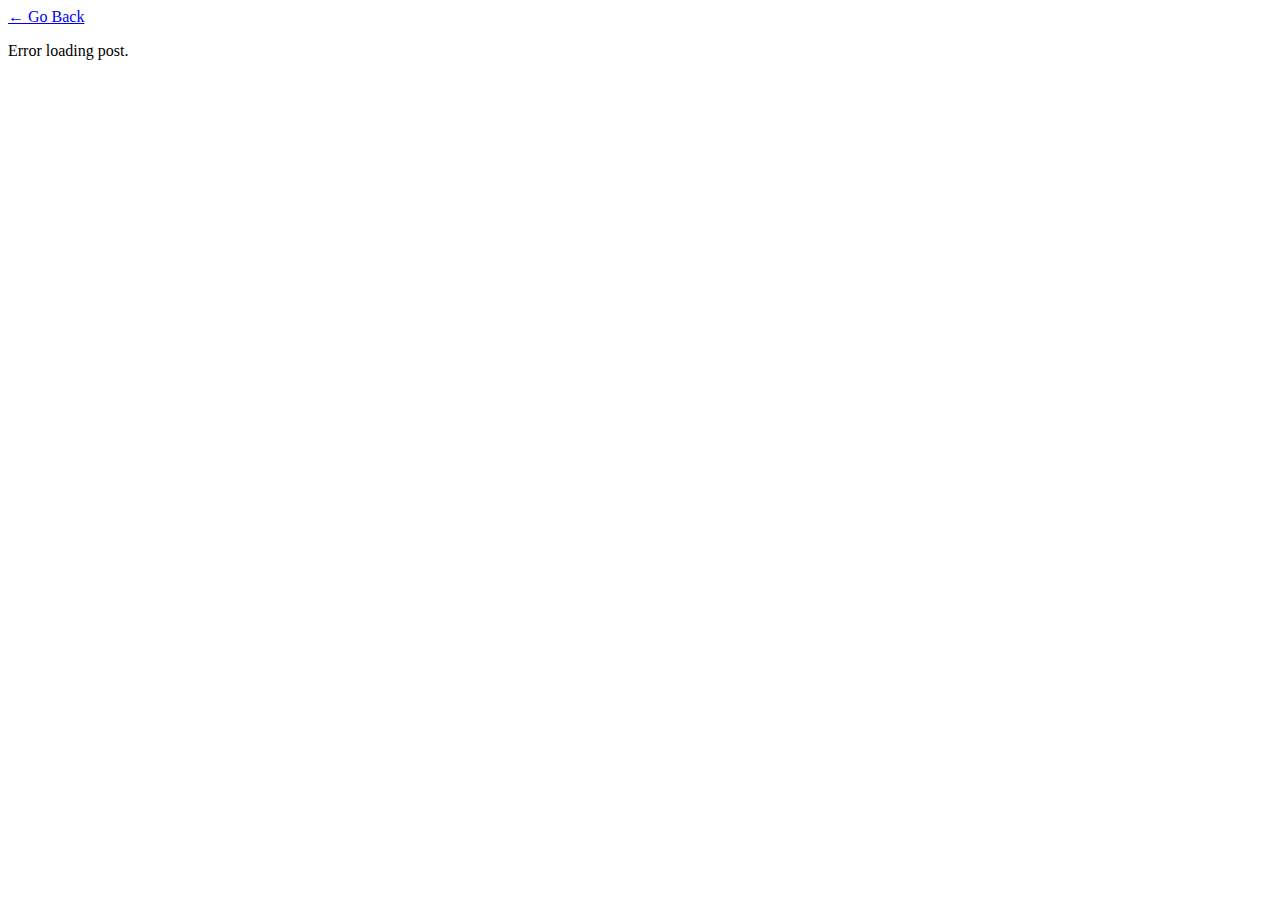
<file: docs/post-template.html>
<!DOCTYPE html>
<html lang="en">
<head>
    <meta charset="UTF-8">
    <meta name="viewport" content="width=device-width, initial-scale=1.0">
    <title>Loading...</title>
    <link rel="stylesheet" href="https://raw.githubusercontent.com/ATTIS-Team/attis-team.github.io/refs/heads/main/docs/styles.css">
</head>
<body>
    <!-- Go Back Button -->
    <a href="https://attis-team.github.io" class="back-button">← Go Back</a>

    <!-- Main Content -->
    <main id="post-content">
        <h1>Loading post...</h1>
    </main>

    <script>
        async function loadPost() {
            const params = new URLSearchParams(window.location.search);
            const postName = params.get('post');
            const url = 'https://api.jsonsilo.com/public/e89510bf-e125-4b39-8cd7-2c5bee9551c9';

            try {
                const response = await fetch(url, {
                    method: 'GET',
                    headers: { 'Content-Type': 'application/json' }
                });

                if (!response.ok) {
                    throw new Error(`HTTP error! Status: ${response.status}`);
                }

                const posts = await response.json();
                const post = posts.find(p => p.name === postName);
                const postContainer = document.getElementById("post-content");

                if (post) {
                    document.title = post.title; // Set page title to post title

                    postContainer.innerHTML = `
                        <h1>${post.title}</h1>
                        <div>${post.content}</div>
                    `;
                } else {
                    postContainer.innerHTML = "<p>Post not found.</p>";
                }
            } catch (error) {
                console.error("Error fetching JSON data:", error);
                document.getElementById("post-content").innerHTML = "<p>Error loading post.</p>";
            }
        }

        loadPost();
    </script>
</body>
</html>
</file>
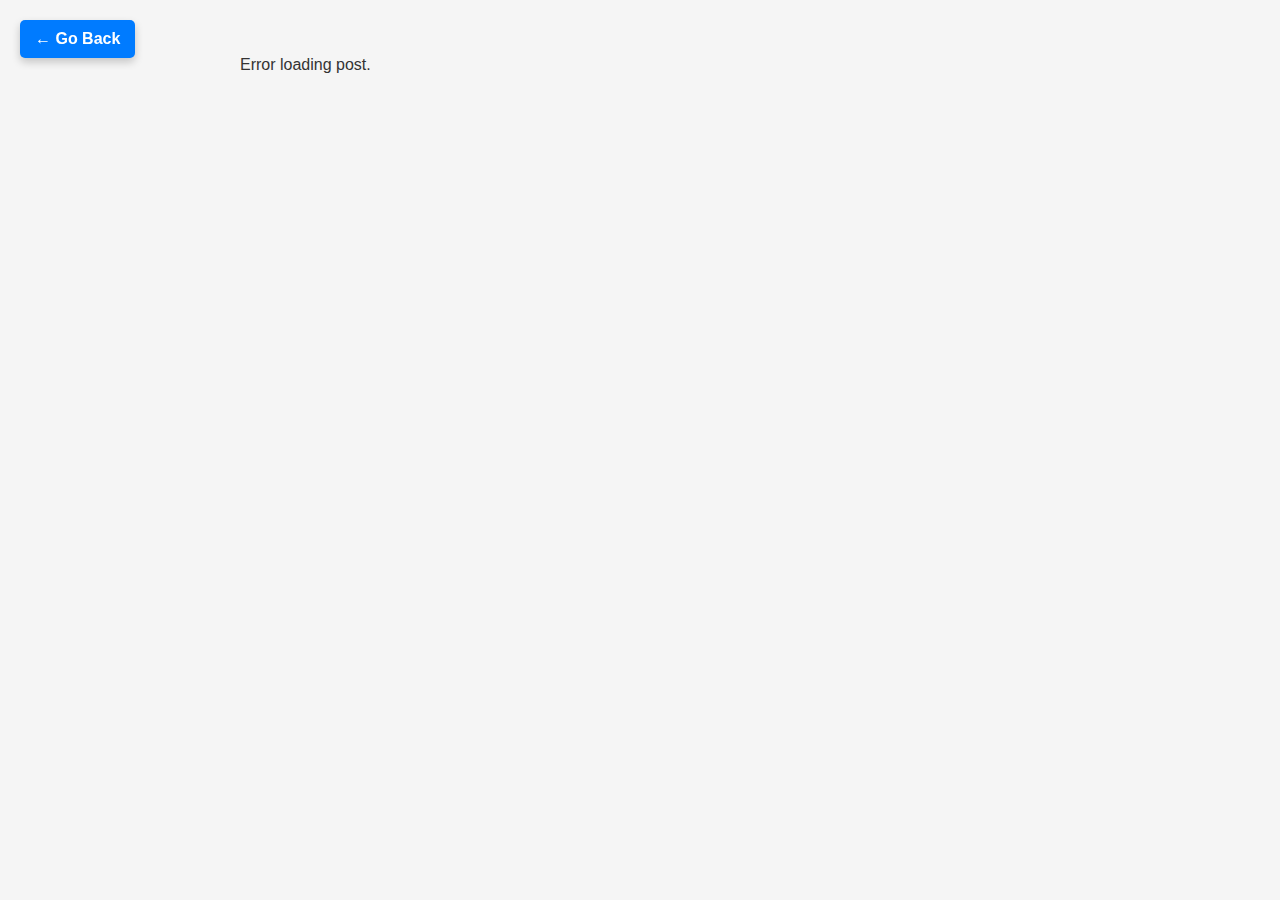
<file: docs/post.html>
<!DOCTYPE html>
<html lang="en">
<head>
    <meta charset="UTF-8">
    <meta name="viewport" content="width=device-width, initial-scale=1.0">
    <title>Loading...</title>
    <link rel="icon" type="image/x-icon" href="favicon.ico">
    <link rel="stylesheet" href="styles.css">
</head>
<body>
    <a href="https://attis-team.github.io" class="back-button">← Go Back</a>
    <main id="post-content">
        <h1>Loading post...</h1>
    </main>
    <script>
        async function loadPost() {
            const params = new URLSearchParams(window.location.search);
            const postName = params.get('post');
            const url = 'https://api.jsonsilo.com/public/e89510bf-e125-4b39-8cd7-2c5bee9551c9';

            try {
                const response = await fetch(url, {
                    method: 'GET',
                    headers: { 'Content-Type': 'application/json' }
                });

                if (!response.ok) {
                    throw new Error(`HTTP error! Status: ${response.status}`);
                }

                const posts = await response.json();
                const post = posts.find(p => p.name === postName);
                const postContainer = document.getElementById("post-content");

                if (post) {
                    document.title = post.title;

                    postContainer.innerHTML = `
                        <h1>${post.title}</h1>
                        <div>${post.content}</div>
                    `;
                } else {
                    postContainer.innerHTML = "<p>Post not found.</p>";
                }
            } catch (error) {
                console.error("Error fetching JSON data:", error);
                document.getElementById("post-content").innerHTML = "<p>Error loading post.</p>";
            }
        }

        loadPost();
    </script>
</body>
</html>
</file>
<file: docs/styles.css>
body {
    font-family: Arial, sans-serif;
    background-color: #f5f5f5;
    color: #333;
    margin: 0;
    padding: 0;
}

main {
    max-width: 800px;
    margin: 20px auto;
    padding: 20px;
}

h1 {
    text-align: center;
    font-size: 2em;
    color: #444;
}

.post {
    background: #fff;
    padding: 15px;
    margin: 15px 0;
    border: 1px solid #ddd;
    border-radius: 8px;
    box-shadow: 0 4px 8px rgba(0, 0, 0, 0.1);
}

.post a {
    text-decoration: none;
    font-size: 1.2em;
    color: #007bff;
}

.post a:hover {
    text-decoration: underline;
}

#post-content img {
    max-width: 100%;
    height: auto;
}

.back-button {
    position: fixed;
    top: 20px;
    left: 20px;
    background-color: #007bff;
    color: #fff;
    padding: 10px 15px;
    border-radius: 5px;
    text-decoration: none;
    font-weight: bold;
    font-size: 1em;
    transition: transform 0.3s, background-color 0.3s;
    box-shadow: 0 4px 8px rgba(0, 0, 0, 0.2);
}

.back-button:hover {
    transform: translateX(-5px);
    background-color: #0056b3;
}

#post-content h1 {
    text-align: center;
    margin-top: 60px;
    font-size: 2em;
    color: #444;
}

#post-content div {
    padding: 15px;
    background: #fff;
    border: 1px solid #ddd;
    border-radius: 8px;
    margin-top: 20px;
    box-shadow: 0 4px 8px rgba(0, 0, 0, 0.1);
}

.footer {
    background-color: #333;
    color: #fff;
    padding: 10px 0;
    text-align: center;
    position: fixed;
    bottom: 0;
    width: 100%;
}

.login-button {
    position: fixed;
    top: 20px;
    right: 20px;
    background-color: #007bff;
    color: #fff;
    padding: 10px 15px;
    border-radius: 5px;
    text-decoration: none;
    font-weight: bold;
    font-size: 1em;
    transition: transform 0.3s, background-color 0.3s;
    box-shadow: 0 4px 8px rgba(0, 0, 0, 0.2);
}

.login-button:hover {
    transform: translateY(-5px);
    background-color: #0056b3;
}

.modal {
    display: none;
    position: fixed;
    z-index: 1;
    left: 0;
    top: 0;
    width: 100%;
    height: 100%;
    background-color: rgba(0, 0, 0, 0.5);
}

.modal-content {
    background-color: #fff;
    margin: 10% auto;
    padding: 20px;
    border: 1px solid #888;
    width: 300px;
    border-radius: 8px;
    text-align: center;
}

.close {
    color: #aaa;
    float: right;
    font-size: 28px;
    font-weight: bold;
}

.close:hover,
.close:focus {
    color: black;
    text-decoration: none;
    cursor: pointer;
}

.field {
    position: relative;
    margin-bottom: 20px;
}

.field input[type="text"],
.field input[type="password"] {
    width: 100%;
    padding: 10px;
    border: 1px solid #ddd;
    border-radius: 4px;
    box-sizing: border-box;
}

.field label {
    position: absolute;
    top: 10px;
    left: 10px;
    color: #666;
    transition: 0.3s;
    pointer-events: none;
}

.field input:focus ~ label,
.field input:not(:placeholder-shown) ~ label {
    top: -8px;
    left: 10px;
    font-size: 0.9em;
    color: #007bff;
}

input[type="submit"] {
    width: 100%;
    padding: 10px;
    background-color: #007bff;
    border: none;
    border-radius: 4px;
    color: #fff;
    font-size: 1em;
    cursor: pointer;
    transition: background-color 0.3s;
}

input[type="submit"]:hover {
    background-color: #0056b3;
}

.checkbox {
    margin-bottom: 15px;
    display: flex;
    align-items: center;
}

.checkbox input[type="checkbox"] {
    margin-right: 5px;
}
</file>
